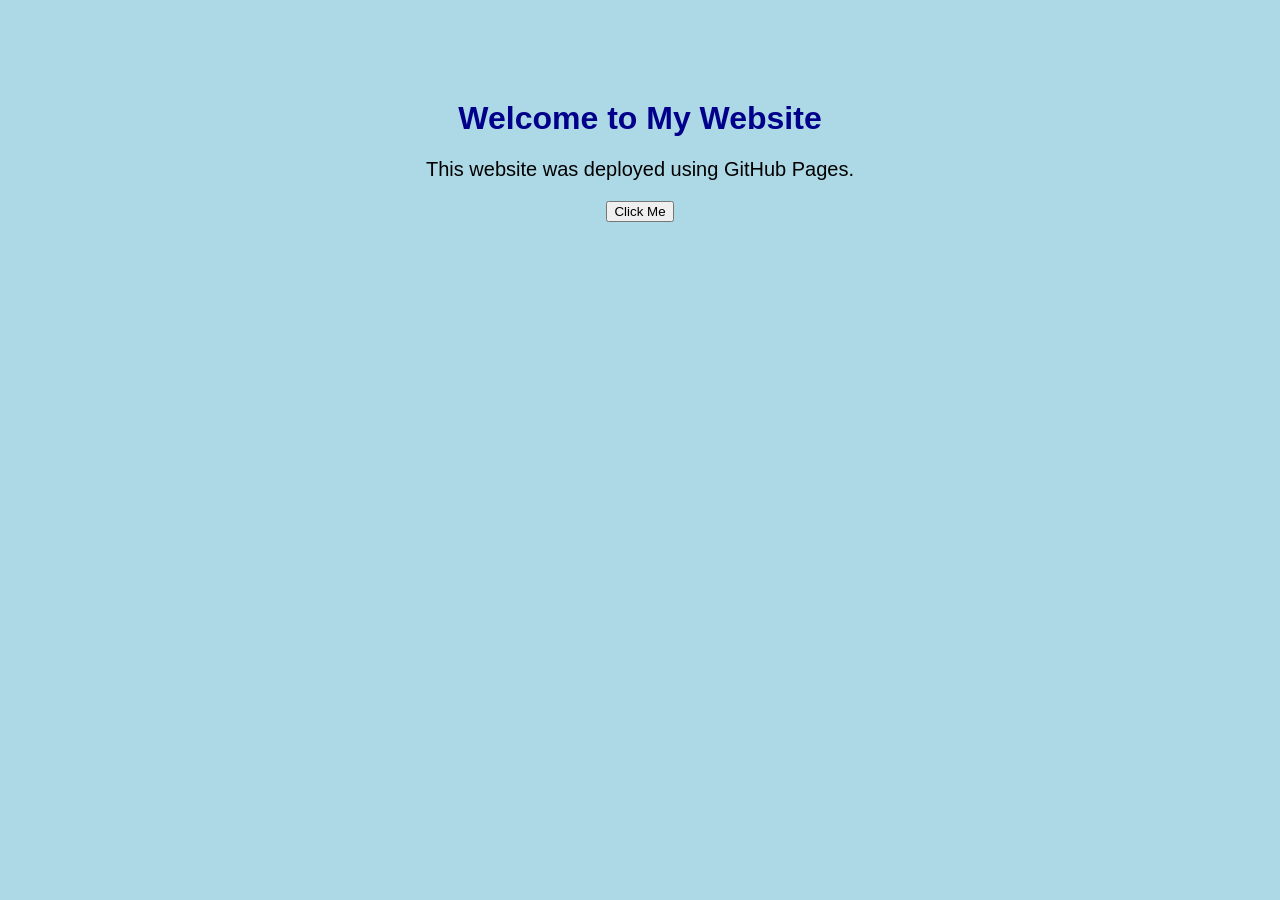
<file: index.html>
<!DOCTYPE html>
<html lang="en">
<head>
    <meta charset="UTF-8">
    <meta name="viewport" content="width=device-width, initial-scale=1.0">
    <title>My Website</title>
    <link rel="stylesheet" href="style.css">
</head>
<body>

    <h1>Welcome to My Website</h1>

    <p>This website was deployed using GitHub Pages.</p>

    <button>Click Me</button>

</body>
</html>
</file>
<file: style.css>
body {
    background-color: lightblue;
    text-align: center;
    font-family: Arial;
    margin-top: 100px;
}

h1 {
    color: darkblue;
}

p {
    font-size: 20px;
}
</file>
